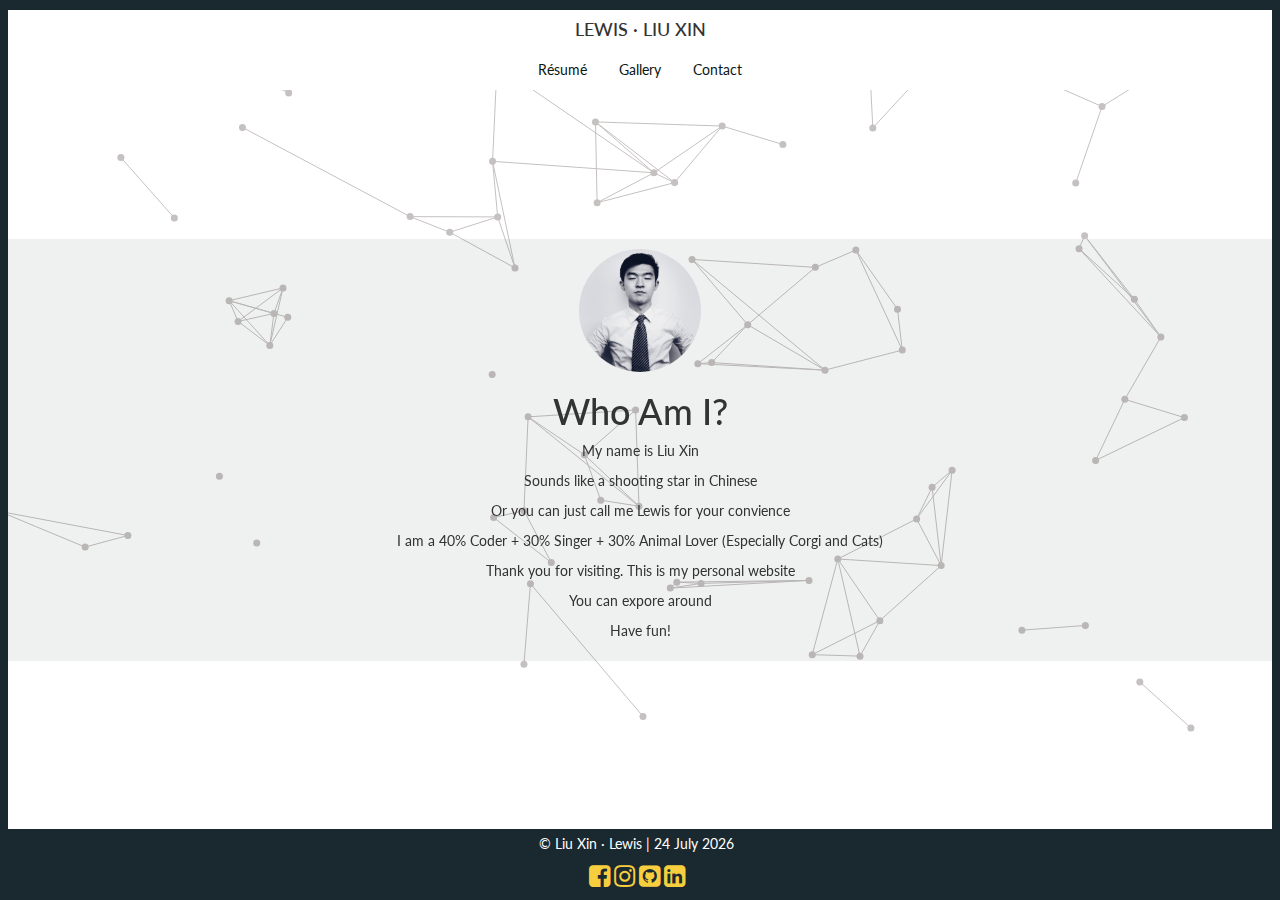
<file: index.html>
<!DOCTYPE html>
<html lang="en">

<head>
    <meta charset="utf-8">
    <meta http-equiv="X-UA-Compatible" content="IE=edge">
    <meta name="viewport" content="width=device-width, initial-scale=1">
    <!-- The above 3 meta tags *must* come first in the head; any other head content must come *after* these tags -->
    <title>Lewis Xin</title>

    <!-- Bootstrap -->
    <link href="lib/bootstrap/css/bootstrap.min.css" rel="stylesheet">
    <link href="assets/css/style.css" rel="stylesheet">
    <link href="https://cdnjs.cloudflare.com/ajax/libs/font-awesome/4.7.0/css/font-awesome.min.css" rel="stylesheet">

    <!--Google fonts-->
    <link href="https://fonts.googleapis.com/css?family=Cabin|Inconsolata|Lato|Nunito|Nunito+Sans|Arvo|Quicksand|Rubik|VT323" rel="stylesheet">


    <!-- HTML5 shim and Respond.js for IE8 support of HTML5 elements and media queries -->
    <!-- WARNING: Respond.js doesn't work if you view the page via file:// -->
    <!--[if lt IE 9]>
      <script src="https://oss.maxcdn.com/html5shiv/3.7.3/html5shiv.min.js"></script>
      <script src="https://oss.maxcdn.com/respond/1.4.2/respond.min.js"></script>
    <![endif]-->
</head>

<body>
    <div class="container-fluid main">
        <div class="row site-header">
            <div class="name-label">
                <h4 class="text-center">LEWIS &#183; LIU XIN</h4>
            </div>
            <div class="site-nav">
                <ul class="nav nav-pills text-center">
                    <li role="presentation"><a href="templates/resume.html">R&eacute;sum&eacute;</a></li>
                    <li role="presentation"><a href="templates/gallery.html">Gallery</a></li>
                    <li role="presentation"><a href="templates/contact.html">Contact</a></li>
                </ul>
            </div>
        </div>
        <div class="row site-content index noselect" style="height: 86%">
            <div id="particles">
                <div id="intro">
                    <img class="profile img-circle" src="assets/img/profile.jpg" alt="Profile Picture">
                    <h1>Who Am I?</h1>
                    <p>My name is Liu Xin</p>
                    <p>Sounds like a shooting star in Chinese</p>
                    <p>Or you can just call me Lewis for your convience</p>
                    <p>I am a 40% Coder + 30% Singer + 30% Animal Lover (Especially Corgi and Cats)</p>
                    <p>Thank you for visiting. This is my personal website</p>
                    <p>You can expore around</p>
                    <p>Have fun!</p>
                </div>
            </div>
        </div>
    </div>
    <div class="row site-footer">
        <p class="text-center footer-info"></p>
        <div class="center-block" style="text-align: center">
            <a class="fa fa-facebook-square social-links" aria-hidden="true" href="https://www.facebook.com/lewis.xin.7"></a>
            <a class="fa fa-instagram social-links" aria-hidden="true" href="https://www.instagram.com/lewisxin"></a>
            <a class="fa fa-github-square social-links" aria-hidden="true" href="https://www.github.com/lewisxin"></a>
            <a class="fa fa-linkedin-square social-links" aria-hidden="true" href="https://www.linkedin.com/in/liu-xin-lewis"></a>
        </div>
    </div>

    <!-- jQuery (necessary for Bootstrap's JavaScript plugins) -->
    <script src="https://ajax.googleapis.com/ajax/libs/jquery/1.12.4/jquery.min.js"></script>
    <!-- Include all compiled plugins (below), or include individual files as needed -->
    <script src="lib/bootstrap/js/bootstrap.min.js"></script>
    <script src="assets/js/main.js"></script>
    <script src='lib/particleground/jquery.particleground.min.js'></script>    
    <script src="assets/js/motionBackground.js"></script> 
</body>
</html>
</file>
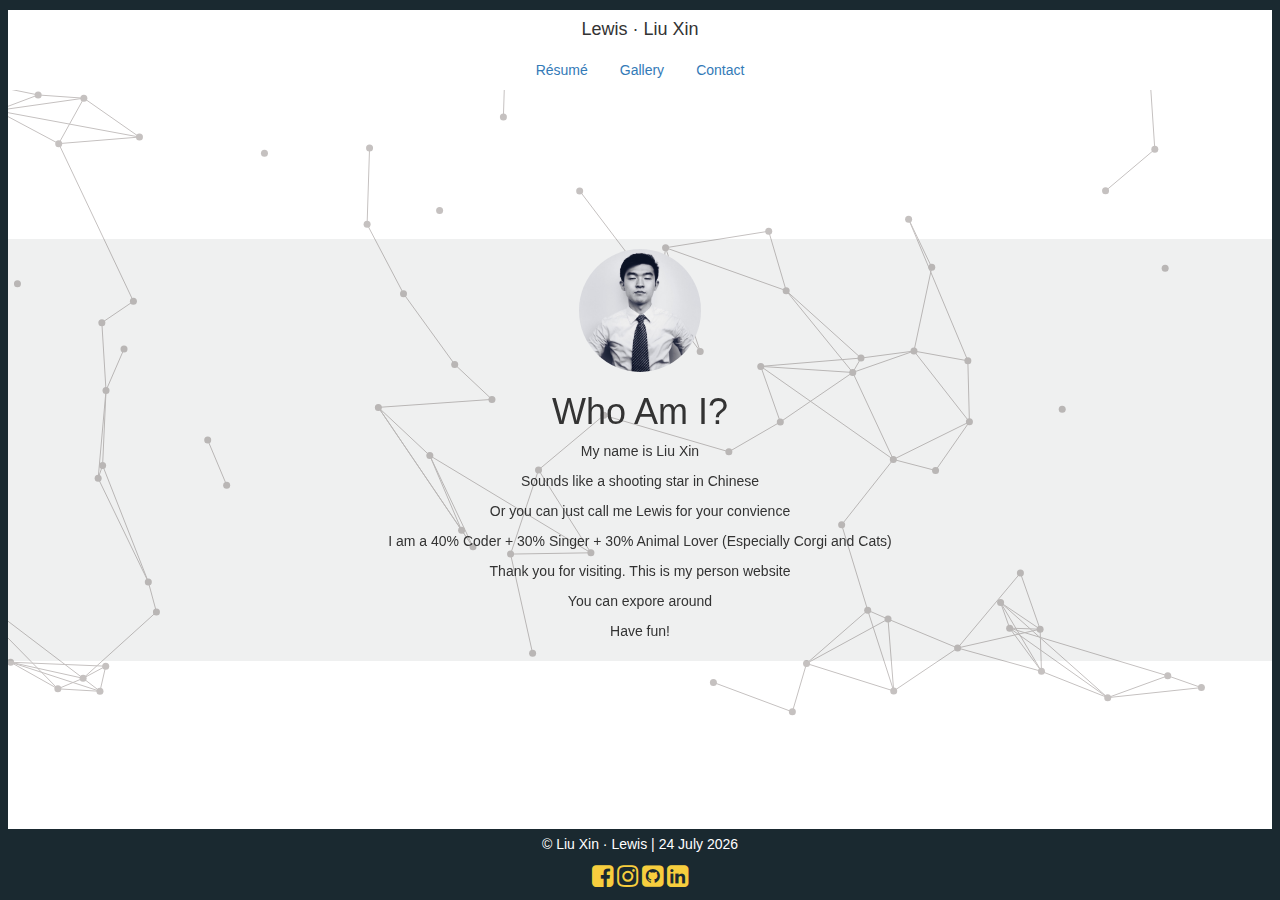
<file: templates/index.html>
<!DOCTYPE html>
<html lang="en">

<head>
    <meta charset="utf-8">
    <meta http-equiv="X-UA-Compatible" content="IE=edge">
    <meta name="viewport" content="width=device-width, initial-scale=1">
    <!-- The above 3 meta tags *must* come first in the head; any other head content must come *after* these tags -->
    <title>Lewis Xin</title>

    <!-- Bootstrap -->
    <link href="../css/bootstrap.min.css" rel="stylesheet">
    <link href="../css/style.css" rel="stylesheet">
    <link href="https://cdnjs.cloudflare.com/ajax/libs/font-awesome/4.7.0/css/font-awesome.min.css" rel="stylesheet">

    <!-- HTML5 shim and Respond.js for IE8 support of HTML5 elements and media queries -->
    <!-- WARNING: Respond.js doesn't work if you view the page via file:// -->
    <!--[if lt IE 9]>
      <script src="https://oss.maxcdn.com/html5shiv/3.7.3/html5shiv.min.js"></script>
      <script src="https://oss.maxcdn.com/respond/1.4.2/respond.min.js"></script>
    <![endif]-->
</head>

<body>
    <div class="container-fluid main">
        <div class="row site-header">
            <div class="name-label">
                <h4 class="text-center">Lewis &#183; Liu Xin</h4>
            </div>
            <div class="site-nav">
                <ul class="nav nav-pills text-center">
                    <li role="presentation"><a href="resume.html">R&eacute;sum&eacute;</a></li>
                    <li role="presentation"><a href="gallery.html">Gallery</a></li>
                    <li role="presentation"><a href="contact.html">Contact</a></li>
                </ul>
            </div>
        </div>
        <div class="row site-content">
            <div id="particles">
                <div id="intro">
                    <img class="profile img-circle" src="../img/profile.jpg" alt="Profile Picture">
                    <h1>Who Am I?</h1>
                    <p>My name is Liu Xin</p>
                    <p>Sounds like a shooting star in Chinese</p>
                    <p>Or you can just call me Lewis for your convience</p>
                    <p>I am a 40% Coder + 30% Singer + 30% Animal Lover (Especially Corgi and Cats)</p>
                    <p>Thank you for visiting. This is my person website</p>
                    <p>You can expore around</p>
                    <p>Have fun!</p>
                </div>
            </div>
        </div>
    </div>
    <div class="row site-footer">
        <p class="text-center footer-info"></p>
        <div class="center-block" style="text-align: center">
            <a class="fa fa-facebook-square social-links" aria-hidden="true" href="https://www.facebook.com/lewis.xin.7"></a>
            <a class="fa fa-instagram social-links" aria-hidden="true" href="https://www.instagram.com/lewisxin"></a>
            <a class="fa fa-github-square social-links" aria-hidden="true" href="https://www.github.com/lewisxin"></a>
            <a class="fa fa-linkedin-square social-links" aria-hidden="true" href="https://www.linkedin.com/in/liu-xin-lewis"></a>
        </div>
    </div>

    <!-- jQuery (necessary for Bootstrap's JavaScript plugins) -->
    <script src="https://ajax.googleapis.com/ajax/libs/jquery/1.12.4/jquery.min.js"></script>
    <!-- Include all compiled plugins (below), or include individual files as needed -->
    <script src="../js/bootstrap.min.js"></script>
    <script src="../js/main.js"></script>
    <script src='../js/jquery.particleground.min.js'></script>
</body>
</html>
</file>
<file: assets/css/style.css>
body {
    border-style: solid;
    border-color: #1A2930;
    border-width: 10px 8px 10px 8px;
    min-height: 100vh;
    height: 100%;
    position: relative;
    font-family: 'Lato', 'Quicksand', 'Nunito Sans', 'Arvo', sans-serif, serif;
}

.nav, .nav > li {
    display:table;
    *display:table; /* ie7 fix */
    *zoom:1; /* hasLayout ie7 trigger */
    vertical-align: top;
    text-align: center;
    margin: auto;  
}

.main {
    height: 100%;
    /*background: url("../img/skydive2.jpg") no-repeat center center fixed; */
    -webkit-background-size: cover;
    -moz-background-size: cover;
    -o-background-size: cover;
    background-size: cover;
    padding-bottom: 60px;
    overflow-y: scroll;
    -webkit-overflow-scrolling: touch;
    /*background-color: #C5C1C0;*/
}

.title {
    padding: 15px 5px 20px 5px;
    display: block;
    font-size: 1.5em;
    -webkit-margin-before: 0.83em;
    -webkit-margin-after: 0.83em;
    -webkit-margin-start: 0px;
    -webkit-margin-end: 0px;
    font-weight: bold;
}

.content {
    display: block;
    font-size: 1.25em;
    -webkit-margin-before: 0.60em;
    -webkit-margin-after: 0.60em;
    -webkit-margin-start: 0px;
    -webkit-margin-end: 0px;
    font-weight: bold;
}

@keyframes imgFadeIn {
    0% {
        opacity:0;
    }
    100% {
        opacity:1;
    }
}

.insta-photo img {
    margin-bottom: 10px;
    width: 330px;
    max-width: 100%;
    opacity: 1;
    animation-name: imgFadeIn;
    animation-timing-function: ease;
    animation-duration: 1s;
}

.site-content {
    height: auto;
    animation-name: imgFadeIn;
    animation-timing-function: ease;
    animation-duration: 0.6s;
}

.site-footer {
    position: absolute;
    right: 0.7rem;
    bottom: 0;
    left: 0;
    padding-top: 5px;
    background-color: #1A2930;
    color: white
}

.social-links {
    color: #F7CE3E;
    font-size: 2.5rem !important;
}

.table {
    display: table; 
    width: 100%;
    margin-bottom: 50px;
}

label {
    display: table-cell;
}

input, textarea {
    border: 0px solid #C5C1C0;
    border-bottom-width: 1px;
    background-color: transparent;
    outline: none;
    width: 100%;
    /*display: table-cell;*/
    color: #848484;
    transition: all 0.2s linear;
}

input:hover, textarea:hover {
    border: 0px solid #0A1612;
    border-bottom-width: 1px;
    transition: all 0.05s linear;
}

input:focus, textarea:focus {
    border: 0px solid #F7CE3E;
    color: rgb(222, 171, 46);
    border-bottom-width: 1px;
    transition: all 0.2s linear;
}

input::-webkit-input-placeholder, 
textarea::-webkit-input-placeholder {
    color: #C5C1C0;
    font-weight: lighter;
}

.media-object {
    max-width: 100px
}

.media-subheading{
    font-style: oblique
}

.long-text {
    width: 100%
}

label {
    display: none;
}

#msg-sent-alert {
    height: 65vh;
    text-align: center;
    vertical-align: middle;
    padding-top: 10%;
    font-size: large;
}

#particles {
    width: 100%;
    height: 100%;
    min-height: 75vh;
    overflow: hidden;
}

#intro {
    position: absolute;
    left: 0;
    top: 50%;
    padding: 10px 20px;
    width: 100%;
    text-align: center;
    background-color: rgba(29, 39, 49, 0.07);
}

.profile {
    width: 10%; 
    height: 10%;
    min-width: 80px;
    min-height: 80px;
}

/* When screen is smaller than */
@media screen and (min-width: 425px) {
    .media-object {
        max-width: 100px;
        min-width: 100px;
    }

    label {
        display: table-cell;
    }
}

@media screen and (max-width: 426px){
    .index {
        font-size: 1.2rem !important;
    }
    .index h1 {
        font-size: 2.5rem !important;
    }
}

.noselect {
    cursor: default;
  -webkit-touch-callout: none; /* iOS Safari */
    -webkit-user-select: none; /* Safari */
     -khtml-user-select: none; /* Konqueror HTML */
       -moz-user-select: none; /* Firefox */
        -ms-user-select: none; /* Internet Explorer/Edge */
            user-select: none; /* Non-prefixed version, currently
                                  supported by Chrome and Opera */
}

a {
    color: #0A1612;
}

a:hover, a:focus {
    color: #848886;
    text-decoration: none; 
}

/* Override bootstrap default */
.nav-pills>li.active>a, .nav-pills>li.active>a:hover, .nav-pills>li.active>a:focus {
    background-color: #1A2930;
}

.panel {
    border: none;
    box-shadow: none;
}

.panel-heading {
    background: rgba(140, 140, 140, 0.27) !important;
}
</file>
<file: css/style.css>
body {
    border-style: solid;
    border-color: #1A2930;
    border-width: 10px 8px 10px 8px;
    min-height: 100vh;
    height: 100%;
    position: relative;
}

.nav, .nav > li {
    display:table;
    *display:table; /* ie7 fix */
    *zoom:1; /* hasLayout ie7 trigger */
    vertical-align: top;
    text-align: center;
    margin: auto;  
}

.main {
    height: 100%;
    /*background: url("../img/skydive2.jpg") no-repeat center center fixed; */
    -webkit-background-size: cover;
    -moz-background-size: cover;
    -o-background-size: cover;
    background-size: cover;
    padding-bottom: 60px;
    overflow-y: scroll;
    -webkit-overflow-scrolling: touch;
    /*background-color: #C5C1C0;*/
}

.title {
    padding: 15px 5px 20px 5px;
    display: block;
    font-size: 1.5em;
    -webkit-margin-before: 0.83em;
    -webkit-margin-after: 0.83em;
    -webkit-margin-start: 0px;
    -webkit-margin-end: 0px;
    font-weight: bold;
}

.content {
    display: block;
    font-size: 1.25em;
    -webkit-margin-before: 0.60em;
    -webkit-margin-after: 0.60em;
    -webkit-margin-start: 0px;
    -webkit-margin-end: 0px;
    font-weight: bold;
}

@keyframes imgFadeIn {
    0% {
        opacity:0;
    }
    100% {
        opacity:1;
    }
}

.insta-photo img {
    margin-bottom: 10px;
    width: 330px;
    max-width: 100%;
    opacity: 1;
    animation-name: imgFadeIn;
    animation-timing-function: ease;
    animation-duration: 1s;
}

.site-content {
    height: auto;
    animation-name: imgFadeIn;
    animation-timing-function: ease;
    animation-duration: 0.6s;
}

.site-footer {
    position: absolute;
    right: 0;
    bottom: 0;
    left: 0;
    padding-top: 5px;
    background-color: #1A2930;
    color: white
}

.social-links {
    color: #F7CE3E;
    font-size: 2.5rem !important;
}

.table {
    display: table; 
    width: 100%;
    margin-bottom: 50px;
}

label {
    display: table-cell;
}

input, textarea {
    border: 0px solid #C5C1C0;
    border-bottom-width: 1px;
    background-color: transparent;
    outline: none;
    width: 100%;
    /*display: table-cell;*/
    color: #848484;
    transition: all 0.2s linear;
}

input:hover, textarea:hover {
    border: 0px solid #0A1612;
    border-bottom-width: 1px;
    transition: all 0.05s linear;
}

input:focus, textarea:focus {
    border: 0px solid #F7CE3E;
    color: rgb(222, 171, 46);
    border-bottom-width: 1px;
    transition: all 0.2s linear;
}

input::-webkit-input-placeholder, 
textarea::-webkit-input-placeholder {
    color: #C5C1C0;
    font-weight: lighter;
}

.media-object {
    max-width: 100px
}

.long-text {
    width: 100%
}

label {
    display: none;
}

#msg-sent-alert {
    height: 65vh;
    text-align: center;
    vertical-align: middle;
    padding-top: 10%;
    font-size: large;
}

#particles {
    width: 100%;
    height: 100%;
    min-height: 75vh;
    overflow: hidden;
}

#intro {
    position: absolute;
    left: 0;
    top: 50%;
    padding: 10px 20px;
    width: 100%;
    text-align: center;
    background-color: rgba(29, 39, 49, 0.07);
}

.profile {
    width: 10%; 
    height: 10%;
    min-width: 80px;
    min-height: 80px;
}

/* When screen is smaller than */
@media screen and (min-width: 425px) {
    .media-object {
        max-width: 100px;
        min-width: 100px;
    }

    label {
        display: table-cell;
    }
}

@media screen and (max-width: 426px){
    .index {
        font-size: 1.2rem !important;
    }
    .index h1 {
        font-size: 2.5rem !important;
    }
}

.noselect {
  -webkit-touch-callout: none; /* iOS Safari */
    -webkit-user-select: none; /* Safari */
     -khtml-user-select: none; /* Konqueror HTML */
       -moz-user-select: none; /* Firefox */
        -ms-user-select: none; /* Internet Explorer/Edge */
            user-select: none; /* Non-prefixed version, currently
                                  supported by Chrome and Opera */
}
</file>
